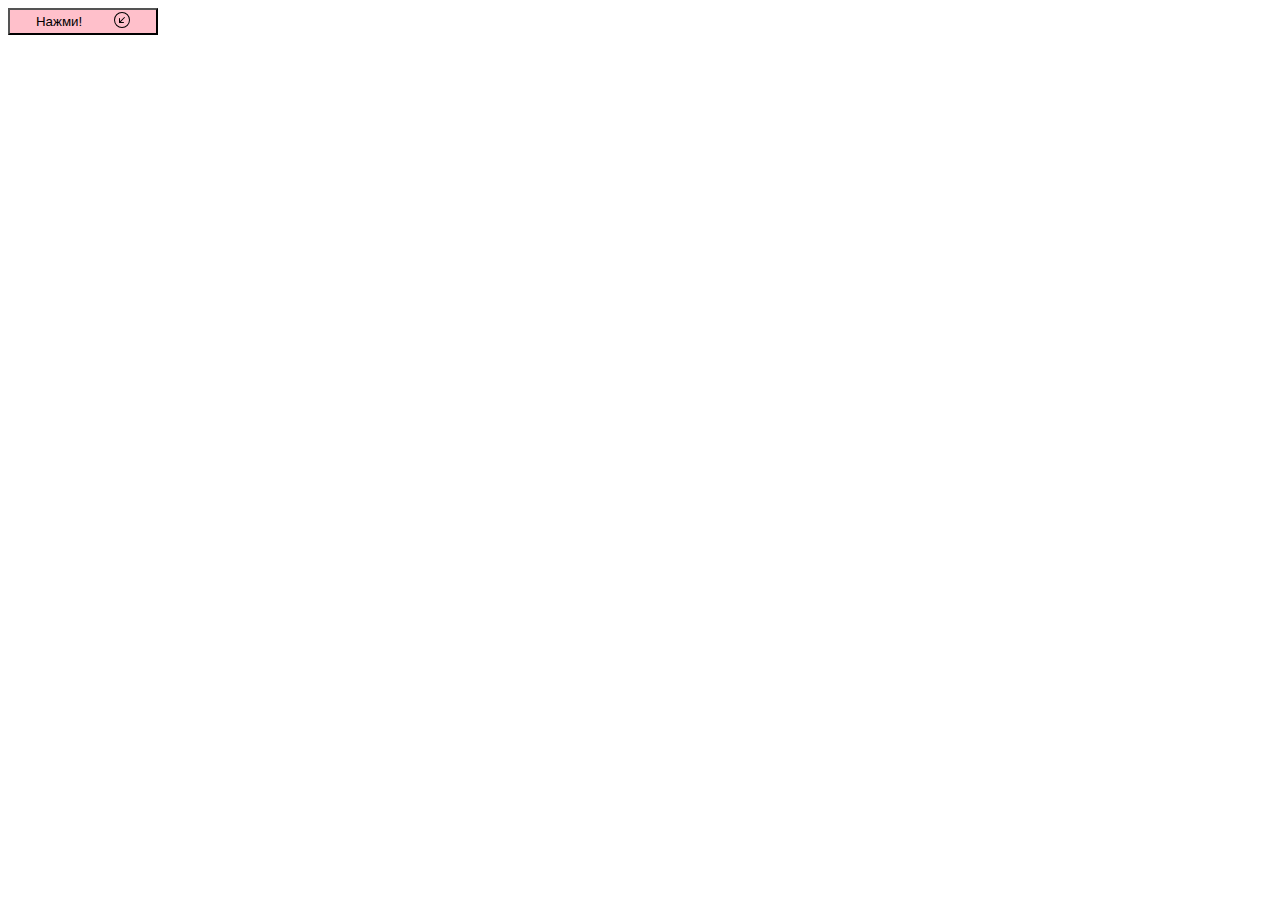
<file: 1/index.html>
<!DOCTYPE html>
<html lang="en">
<head>
  <meta charset="UTF-8">
  <meta http-equiv="X-UA-Compatible" content="IE=edge">
  <meta name="viewport" content="width=device-width, initial-scale=1.0">
  <link rel="stylesheet" href="css/style.css">
  <title>Document</title>
</head>
<body>
  <button id = "btn">
    <div id = "txt">Нажми!</div>
    <div id = "icon">
      <svg xmlns="http://www.w3.org/2000/svg" width="16" height="16" fill="currentColor" class="bi bi-arrow-down-left-circle" viewBox="0 0 16 16">
    <path fill-rule="evenodd" d="M1 8a7 7 0 1 0 14 0A7 7 0 0 0 1 8zm15 0A8 8 0 1 1 0 8a8 8 0 0 1 16 0zm-5.904-2.854a.5.5 0 1 1 .707.708L6.707 9.95h2.768a.5.5 0 1 1 0 1H5.5a.5.5 0 0 1-.5-.5V6.475a.5.5 0 1 1 1 0v2.768l4.096-4.097z"/>
  </svg>
    </div>
  </button>
  <script src="js/js.js"></script>
</body>
</html>
</file>
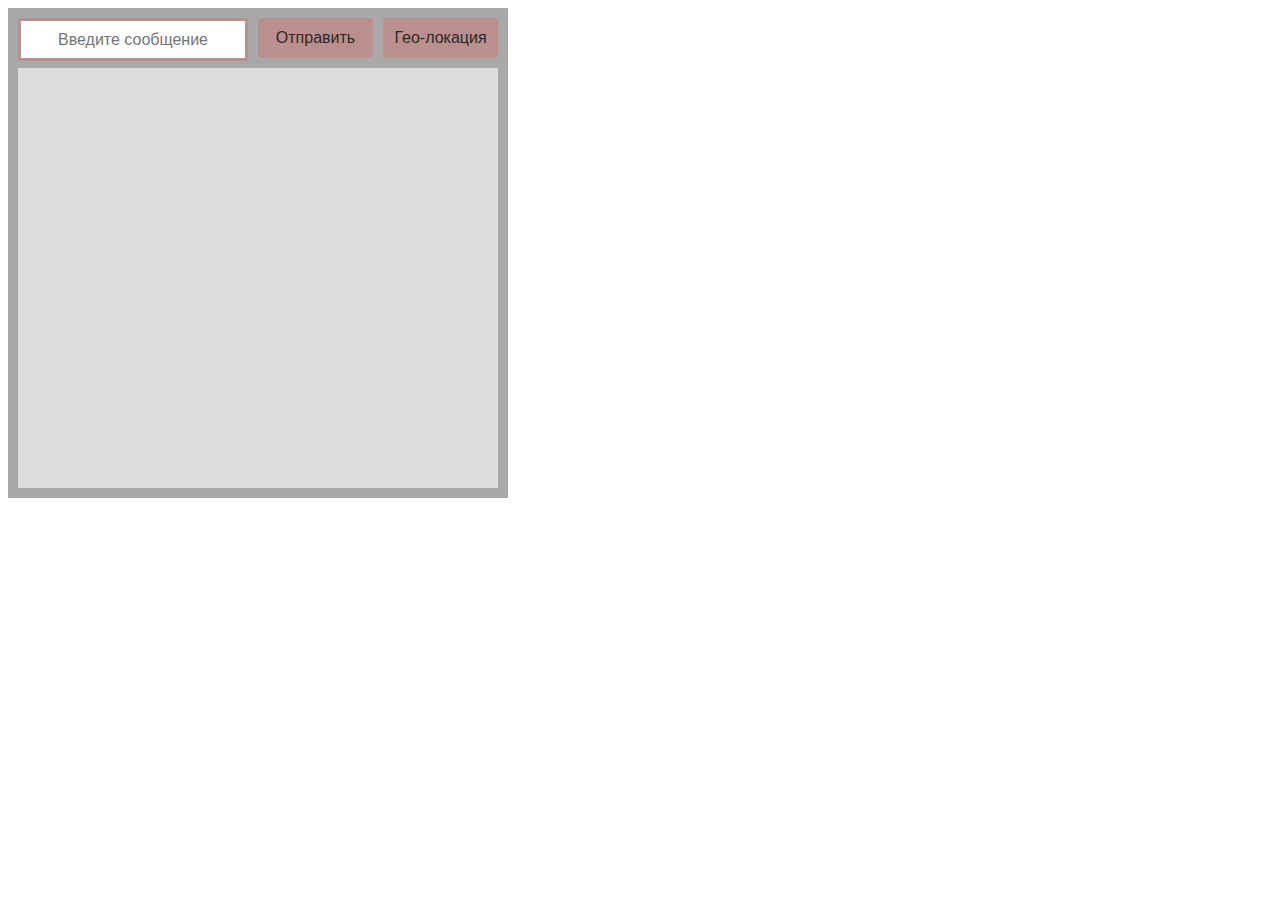
<file: 3/index.html>
<!DOCTYPE html>
<html lang="en">
<head>
  <meta charset="UTF-8">
  <meta http-equiv="X-UA-Compatible" content="IE=edge">
  <meta name="viewport" content="width=device-width, initial-scale=1.0">
  <link rel="stylesheet" href="css/style.css">
  <title>Document</title>
</head>
<body>
  <div class = "frame">
    <div class = "top">
      <input placeholder = "Введите сообщение"></input>
      <button class = "btn-send">Отправить</button>
      <button class = "btn-geo">Гео-локация</button>  
    </div>
    <div class = "chat">      
    </div>
  </div>
  <script src="js/script.js"></script>
</body>
</html>
</file>
<file: 1/css/style.css>
#btn{
  cursor: pointer;
  width: 150px;
  display: flex;
  padding: 2px 10px;
  align-items: center;
  justify-content: space-around;
  background-color: #FFC0CB;
}

#btn:hover{
  background-color: #FFB6C1;

}

#txt{
  margin: 0;
}
</file>
<file: 3/css/style.css>
.frame{
  background-color: #A9A9A9;
  width: 480px;
  height: 470px;
  padding: 10px;
}

.top{
  display: flex;
  justify-content: space-between;
  height: 40px;
  margin-bottom: 10px;
}

.chat{
  background-color: #DCDCDC;
  height: 420px;
  overflow-y: auto;
}

input{
  font-size: 16px;
  height: 35px;
  width: 220px;
  text-align: center;
  border: solid #BC8F8F;
  border-radius: 2px;
}

button{
  font-size: 16px;
  width: 115px;
  background-color: #BC8F8F;
  border-radius: 3px;
  border: 0;
  color: #292929;
}

button:hover{
  background-color: #b38282;
  
  cursor: pointer;
}

.message{
  border: solid #BC8F8F 4px;
  border-radius: 6px;
  padding: 5px 30px;  
  font-size: 18px;
}


.request{
  margin: 15px 15px 0 0 ;
  
  display: flex;
  justify-content: flex-end;
}

.answer{
  display: flex;
  margin: 15px 0 0 15px;
}

a{
  color: #7d3939;
}
</file>
